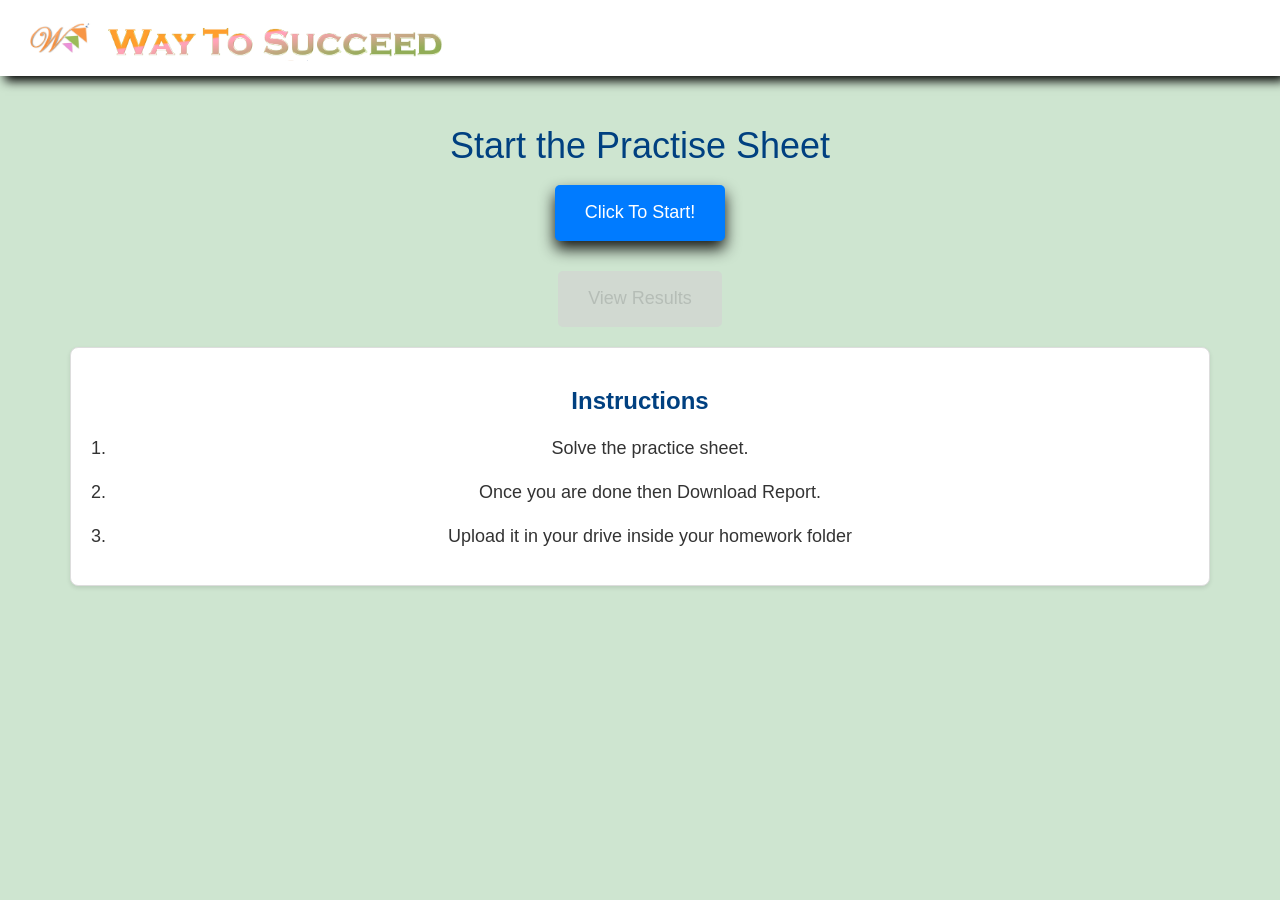
<file: index.html>
<!DOCTYPE html>
<html lang="en">
  <head>
    <meta charset="UTF-8" />
    <meta name="viewport" content="width=device-width, initial-scale=1.0" />
    <title>Topics</title>
    <link rel="icon" type="image/x-icon" href="./assests/logo/Logo_last.png" />
    <link
      rel="stylesheet"
      href="https://maxcdn.bootstrapcdn.com/bootstrap/3.4.0/css/bootstrap.min.css"
    />
    <script src="https://ajax.googleapis.com/ajax/libs/jquery/3.4.1/jquery.min.js"></script>
    <script src="https://maxcdn.bootstrapcdn.com/bootstrap/3.4.0/js/bootstrap.min.js"></script>
    <link rel="stylesheet" href="styles.css" />
    <style>
      /* Custom styles for a better layout and larger buttons */
      body {
        background-color: #CEE5D0;
        font-family: Arial, sans-serif;
      }


      .container {
        margin-top: 30px;
      }

      h1 {
        /* margin-bottom: 30px; */
        color: #004080; /* Dark Blue */
      }

      #buttonContainer {
        display: flex;
        flex-wrap: wrap;
        justify-content: center;
      }

      .btn-large {
    font-size: 18px;
    padding: 15px 30px;
    margin: 10px;
    border-radius: 5px;
    transition: background-color 0.3s, color 0.3s, transform 0.2s, box-shadow 0.2s;
    background-color: #007bff; /* Blue background */
    color: white;
    border: none;
    box-shadow: 0 8px 15px rgba(0, 0, 0, 0.901); /* Soft shadow for 3D effect */
}

.btn-large:hover {
    background-color: #003366; /* Darker Blue */
    color: white;
    transform: translateY(-4px); /* Lifting effect */
    box-shadow: 0 10px 20px rgba(0, 0, 0, 0.3); /* Stronger shadow on hover */
}

      .btn.disabled-btn {
        background-color: #d3d3d3; /* Light Gray */
        border-color: #d3d3d3;
        color: #a9a9a9; /* Dark Gray */
        cursor: not-allowed;
      }

      .btn-view-results {
        font-size: 18px;
        padding: 15px 30px;
        margin-top: 20px;
        border-radius: 5px;
        transition: background-color 0.3s, color 0.3s;
        background-color: #5bc0de; /* Bootstrap's info color */
        color: white;
        border: none;
      }

      .btn-view-results:hover {
        background-color: #31b0d5; /* Darker Bootstrap info color */
      }

      .btn-view-results:disabled {
        background-color: #d3d3d3;
        color: #a9a9a9;
        cursor: not-allowed;
      }

      .instructions-container {
        margin-top: 20px;
        padding: 20px;
        background-color: #ffffff; /* White background for contrast */
        border: 1px solid #ddd; /* Light border for definition */
        border-radius: 8px; /* Rounded corners for a softer look */
        box-shadow: 0 2px 4px rgba(0, 0, 0, 0.1); /* Subtle shadow for depth */
      }

      .instructions-heading {
        color: #004080; /* Dark Blue */
        margin-bottom: 20px;
        font-size: 24px; /* Larger font size for heading */
        font-weight: bold; /* Bold text for emphasis */
      }

      .instructions-list {
        font-size: 18px;
        line-height: 1.6;
        list-style-type: decimal;
        padding-left: 20px; /* Add space for list markers */
      }

      .instructions-list li {
        margin-bottom: 15px; /* Space between list items */
      }

      .instructions-email {
        color: #5bc0de; /* Bootstrap's info color */
        text-decoration: none;
        font-weight: bold; /* Bold text for email */
      }

      .instructions-email:hover {
        color: #31b0d5; /* Darker Bootstrap info color */
        text-decoration: underline;
      }
    </style>
    <script>
      const uniqueKey = "SE6TH_Number Series";
      const data = JSON.parse(localStorage.getItem(uniqueKey)) || {};
      console.log(data, "dataindex");

      document.addEventListener("DOMContentLoaded", function () {
        fetch("questions.json")
          .then((response) => response.json())
          .then((data) => {
            populateButtons(data.topics);
            updateViewResultsButton(data.topics);
          })
          .catch((error) =>
            console.error("Error loading the JSON file:", error)
          );
      });

      function populateButtons(topics) {
        const buttonContainer = document.getElementById("buttonContainer");
        buttonContainer.innerHTML = ""; // Clear previous buttons
        console.log(topics, "topics");

        topics.forEach((topic) => {
          const button = document.createElement("button");
          button.className = "btn btn-primary btn-large";
          button.innerText = "Click To Start!";
          button.onclick = () => {
            window.location.href = `questions.html?topic=${encodeURIComponent(
              topic.heading
            )}`;
          };

          // const isCompleted = localStorage.getItem(uniqueKey) && JSON.parse(localStorage.getItem(uniqueKey))[topic.heading + '_completed'];

          // // Check if the topic has been completed and disable the button if necessary
          // if (localStorage.getItem(topic.heading + '_completed')) {

          //   button.classList.add('disabled-btn');
          //   button.disabled = true;
          // }
          const isCompleted =
            localStorage.getItem(uniqueKey) &&
            JSON.parse(localStorage.getItem(uniqueKey))[
              topic.heading + "_completed"
            ];

          if (isCompleted) {
            button.classList.add("disabled-btn");
            button.disabled = true;
          }

          buttonContainer.appendChild(button);
        });
      }

      function updateViewResultsButton(topics) {
        const viewResultsButton = document.getElementById("viewResultsButton");
        const allCompleted = topics.every(topic => {
    const isCompleted = localStorage.getItem(uniqueKey) && JSON.parse(localStorage.getItem(uniqueKey))[topic.heading + '_completed'];
    return isCompleted;
  });

  console.log("all", allCompleted);

  if (allCompleted) {
    viewResultsButton.disabled = false;

  } else {
    viewResultsButton.disabled = true;
  }
      }

      document.addEventListener('DOMContentLoaded', function () {

  const viewResultsButton = document.getElementById("viewResultsButton");

  viewResultsButton.addEventListener("click", function () {
    if (this.disabled) return;
    window.location.href = "graph.html";
  });

});
    </script>
  </head>
  <body>
    <header class="header">
      <img src="./assests/logo/Logo.png" alt="Logo" class="logo" />
      <img src="./assests/logo/header.png" alt="Header" class="header-image" />
    </header>
    <main class="container">
      <h1 class="text-center">Start the Practise Sheet</h1>
      <div id="buttonContainer" class="text-center"></div>
      <div class="text-center">
        
        <!-- <button id="viewResultsButton" class="btn btn-view-results" disabled>
          <a href="graph.html" style="color: white; text-decoration: none"
            >View Results</a
          >
        </button> -->
             <button
  id="viewResultsButton"
  class="btn btn-view-results"
  disabled
>
  View Results
</button>

        <div class="instructions-container">
          <h2 class="text-center instructions-heading">Instructions</h2>
          <ol class="instructions-list">
            <li>Solve the practice sheet.</li>
            <li>Once you are done then Download Report.</li>
            <li>
              Upload it in your drive inside your homework folder
            </li>
          </ol>
        </div>
      </div>
    </main>
    <script>
       function disableDevToolsSilently() {
    // 1️⃣ Disable right-click
    document.addEventListener("contextmenu", e => e.preventDefault());

    // 2️⃣ Disable common DevTools keyboard shortcuts
    document.addEventListener("keydown", function (e) {
      if (
        e.key === "F12" ||
        (e.ctrlKey && e.shiftKey && ["I", "J", "C"].includes(e.key)) ||
        (e.ctrlKey && e.key === "U")
      ) {
        e.preventDefault();
        e.stopPropagation();
        return false;
      }
    });

    // 3️⃣ Disable text selection & copy
    document.body.style.userSelect = "none";
    document.body.style.webkitUserSelect = "none";
    document.body.style.mozUserSelect = "none";

    // 4️⃣ Silent DevTools detection (no alert, no redirect)
    let devtoolsOpen = false;
    const threshold = 160;

    setInterval(() => {
      const widthDiff = window.outerWidth - window.innerWidth;
      const heightDiff = window.outerHeight - window.innerHeight;

      devtoolsOpen = widthDiff > threshold || heightDiff > threshold;

      if (devtoolsOpen) {
        // Silent sabotage
        console.clear();
        debugger;
      }
    }, 800);
  }

  // Call it
  disableDevToolsSilently();
    </script>
  </body>
</html>
</file>
<file: styles.css>
/* General Styles */
body {
    font-family: Arial, sans-serif;
    background-color: #F5F5F5; /* Light gray for background */
    color: #333;
    margin: 0;
    padding: 0;
    font-size: 20px; /* Increased base font size */
  }
  
  
  .header {
    /* width: 100%; */
    box-shadow: 5px 5px 10px rgb(0, 0, 0);
    padding: 5px 30px;
    background-color: white; 
text-align: left;    
  
  }
/* //////////////////////for mix fraction ////////////////////// */
  /* .mixed-fraction {
  display: inline-flex;
  align-items: center;
  gap: 0.2em;
}

.mixed-fraction .fraction {
  display: flex;
  flex-direction: column;
  align-items: center;
  font-size: 1em;
  line-height: 1;
}

.mixed-fraction .numerator {
  border-bottom: 1px solid #000;
  padding: 0 2px;
}

.mixed-fraction .denominator {
  padding: 0 2px;
} */

.mixed-fraction {
  display: inline-flex;
  align-items: center;
  gap: 0.2em;
  vertical-align: middle;
}

.mixed-fraction .whole {
  min-width: 0.6em; /* Reserve space for alignment */
  text-align: right;
}

.mixed-fraction .fraction {
  display: flex;
  flex-direction: column;
  align-items: center;
  font-size: 1em;
  line-height: 1;
}

.mixed-fraction .numerator {
  border-bottom: 1px solid #000;
  padding: 0 2px;
}

.mixed-fraction .denominator {
  padding: 0 2px;
}


/* ///////////////////////////////////////// */

  
  .logo {
    width: 5%; /* Slightly larger logo */
  }
  img{
    vertical-align: middle;
  }
  
  .header-image {
    width: 30%; 
    height: auto;
    margin-bottom: 10px;
  }
  
  #heading {
    /* margin-top: 25px; */
    /* color: #D6B65B;  */
    font-size: 3rem; /* Larger heading font size */
    font-weight: 600;
  }
  .maindiv{
    margin-top: 1%;
    display: flex;
    gap: 10px;
  }
  .quiz-container {
    margin-top: 40px; /* Increased spacing */
  }
  
  .numdiv {
    font-size: 2.5rem; 
    color: #7A9A5B;
    font-family: Georgia, serif;
  }
  
  .imgdiv{
     margin-left: 2%;
   
  }
  
  #questiondiv {
    
    padding-bottom: 0;
    border-radius: 10px; /* Slightly more rounded corners */

    font-size: 1.8rem; /* Larger font size for questions */
  
    
  }
  
  .menu ul {
    list-style-type: none;
    padding: 0;
  }
  
  .menu li {
    /* margin-bottom: 20px; Increased spacing between options */
    /* font-size: 2rem;  */
    /* color: #D7A2A0; */
    input:hover{
        cursor: pointer;
    }
  }
  
  .btn {
     /* Increased spacing around buttons */
    
  }
  .btnOption{
    font-size: 1.8rem; /* Larger font size for buttons */
    

  }

  .btnButton{
    font-size: 1.7rem; /* Larger font size for buttons */
    background-color: #D5A35F; 
    border-color: #D5A35F; /* Matching border color for buttons */
    color: white;

  }
  
  .btn:hover {
    background-color: #BF6C6C; 
    border-color: #BF6C6C; 
  }
  
  #result {
    margin-top: 20px; /* Increased spacing */
    font-size: 1.8rem; /* Larger font size for results */
    color: #6D8E8F; /* Dark Pastel Teal for result text */
  }
  
  .progress {
    height: 30px; /* Increased height for progress bar */
    margin-top: 20px; /* Increased spacing */
  }
  
  .progress-bar {
    transition: width 0.6s ease;
  }
  
  
  
  .smallbtn {
    margin: 3px; /* Increased spacing */
    font-size: 1.5rem; /* Larger font size for small buttons */
    background-color: #FFDE4D; 
    border-color: #6D8E8F; /* Matching border color for small buttons */
    color: black;
    margin-bottom: 0.5%;
  }
  
  .smallbtn:hover {
    background-color:white; 
    border-color: black; 
    color: black
  }
  
  .highlighted-btn {
    background-color: yellow;
    color: black;
    color: #333;
    background-color: #fff;
    border-color: #ccc;
  }
  
  /* CSS for Answered Button */
.answered-btn {
    background-color: #4CAF50; /* Green background for answered button */
    color: white; /* White text color */
}


.next-btn-progress{
  font-size:x-large;
  background-color: #4CAF50; 
  border-color: black; /* Matching border color for buttons */
  color: white;
  font-weight: 700;
}

/* Increase the size of radio buttons */
input[type="radio"] {
  transform: scale(1.5); /* Adjust the scale value as needed */
  margin-right: 10px; /* Add some space between the radio button and the label */
}

/* Adjust the label to align with the larger radio button */
input[type="radio"] + label {
  font-size: 1.2rem; /* Adjust the font size as needed */
}

/* CSS for displaying fractions in results */
.display-fraction {
  display: inline-flex;
  align-items: center;
  margin: 0 5px;
  vertical-align: middle;
}

.display-fraction .whole-part {
  font-size: 1.2em;
  font-weight: bold;
  margin-right: 5px;
  vertical-align: middle;
}

.display-fraction .fraction-part {
  display: inline-flex;
  flex-direction: column;
  align-items: center;
  text-align: center;
  vertical-align: middle;
  font-size: 1em;
  line-height: 1;
}

.display-fraction .numerator {
  display: block;
  padding: 0 5px;
  margin-bottom: 2px;
  border-bottom: 1px solid #000;
}

.display-fraction .fraction-line {
  display: block;
  padding: 0;
  margin: 0;
  font-family: monospace;
  font-size: 0.8em;
}

.display-fraction .denominator {
  display: block;
  padding: 0 5px;
  margin-top: 2px;
}

/* Ensure fractions display properly in different contexts */
.question-page .display-fraction {
  vertical-align: baseline;
}

/* For better alignment in results display */
br + .display-fraction,
.display-fraction + br {
  vertical-align: middle;
}
</file>
